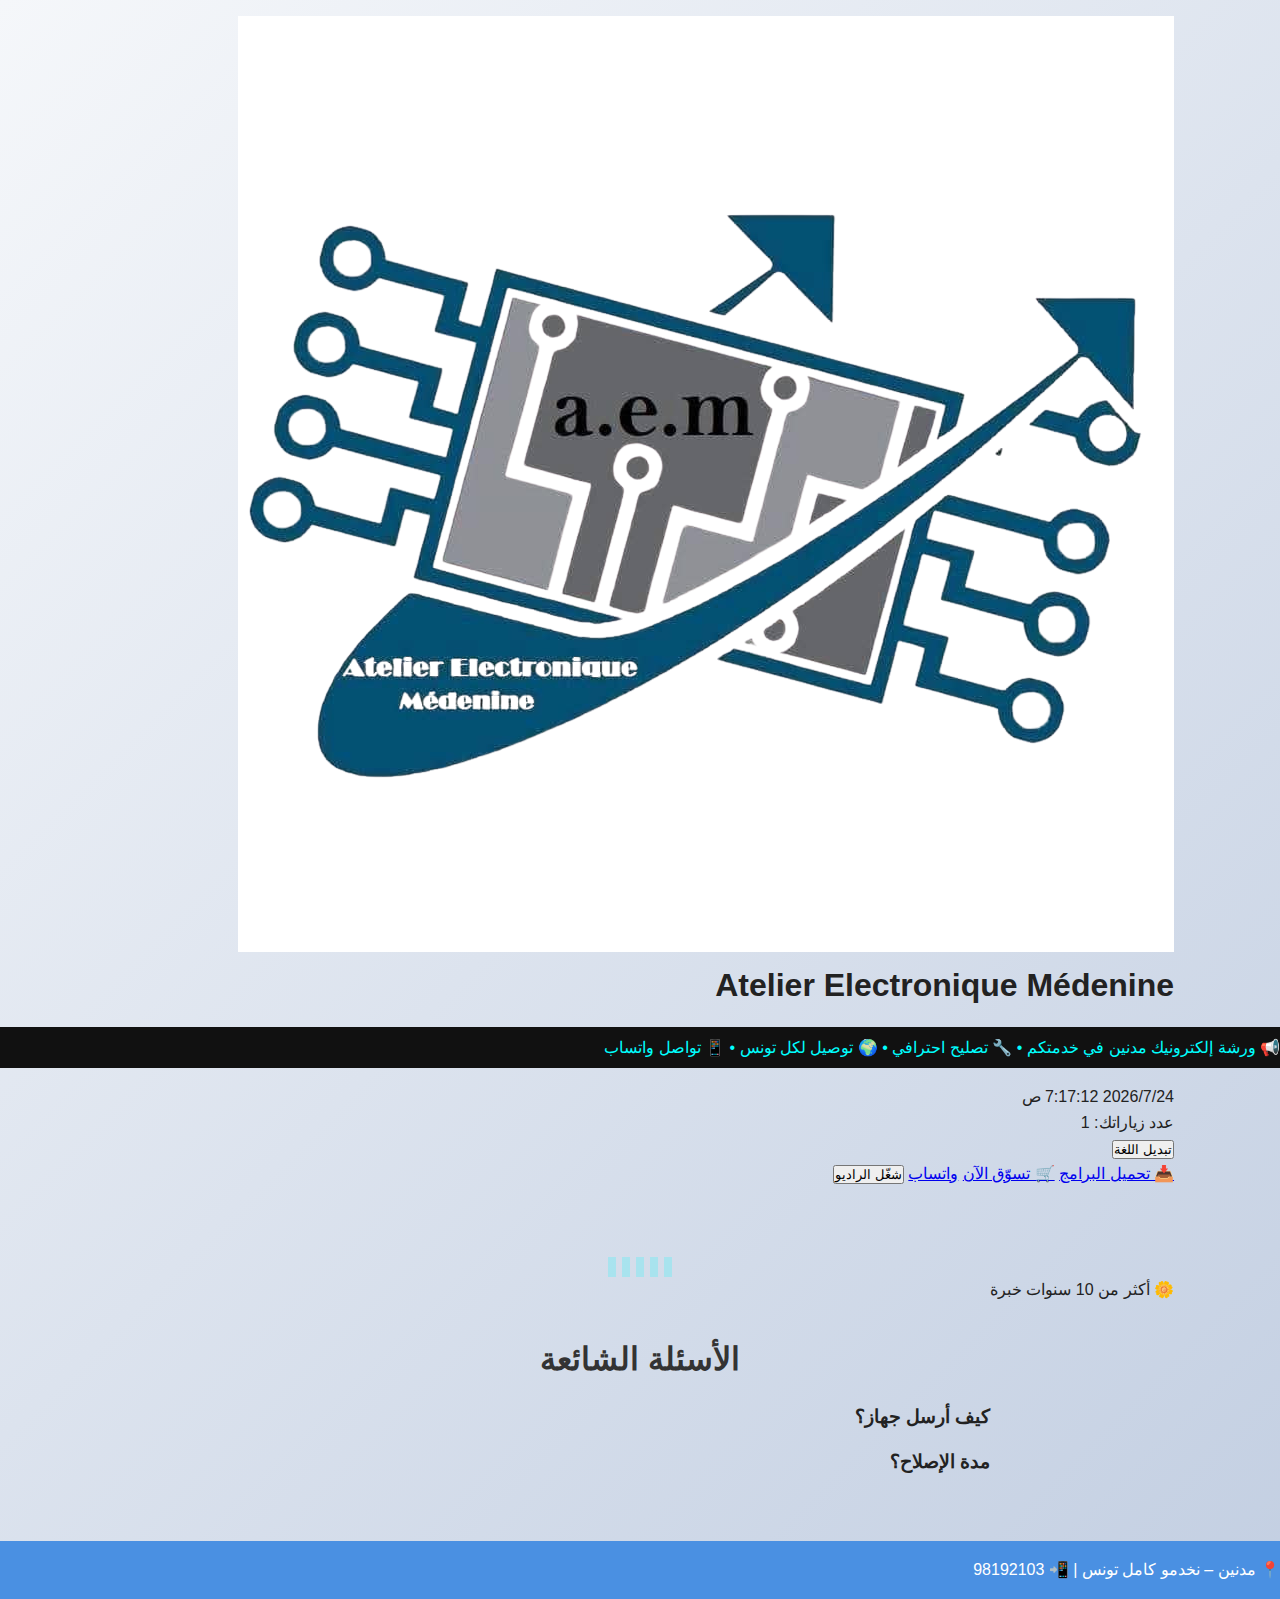
<file: index.html>
<!DOCTYPE html>
<html lang="ar" dir="rtl">
<head>
  <meta charset="UTF-8" />
  <meta name="viewport" content="width=device-width, initial-scale=1" />
  <title>Atelier Electronique Médenine</title>

  <meta name="description" content="Atelier Electronique Médenine - réparation électronique, خدمات تصليح إلكترونيات في تونس">

  <link rel="stylesheet" href="style.css" />

  <style>
    /* ===== News Ticker ===== */
    .news-ticker {
      background: #111;
      color: #0ff;
      overflow: hidden;
      white-space: nowrap;
      padding: 8px 0;
    }
    .news-text {
      display: inline-block;
      animation: scroll 25s linear infinite;
    }
    @keyframes scroll {
      from { transform: translateX(100%); }
      to { transform: translateX(-100%); }
    }

    /* ===== Equalizer ===== */
    .equalizer {
      display: flex;
      justify-content: center;
      align-items: flex-end;
      height: 80px;
      margin-top: 10px;
      opacity: 0.2;
    }
    .equalizer .bar {
      width: 8px;
      height: 20px;
      background: #0ff;
      margin: 0 3px;
      animation: bounce 1s infinite ease-in-out;
      animation-play-state: paused;
    }
    .equalizer.active {
      opacity: 1;
    }
    .equalizer.active .bar {
      animation-play-state: running;
    }
    .bar:nth-child(2){animation-delay:.1s}
    .bar:nth-child(3){animation-delay:.2s}
    .bar:nth-child(4){animation-delay:.3s}
    .bar:nth-child(5){animation-delay:.4s}

    @keyframes bounce {
      0%,100%{height:20px}
      50%{height:70px}
    }

    /* FAQ */
    .faq-item {cursor:pointer}
    .faq-item .answer {display:none}
    .faq-item.open .answer {display:block}
  </style>
</head>

<body>

<header>
  <div class="container header-inner">
    <img src="logo.png" class="logo" alt="Logo">
    <h1>Atelier Electronique Médenine</h1>
  </div>
</header>

<div class="news-ticker">
  <div class="news-text" id="live-news"></div>
</div>

<main class="container">

  <section class="info-bar">
    <div id="current-time"></div>
    <div id="visit-count"></div>
    <button id="toggle-lang-btn">تبديل اللغة</button>
  </section>

  <section class="cta-buttons">
    <a href="download">📥 تحميل البرامج</a>
    <a href="store.html">🛒 تسوّق الآن</a>
    <a href="https://wa.me/21698192103" target="_blank">واتساب</a>
    <button id="radio-btn">شغّل الراديو</button>

    <audio id="radio-stream"
      src="https://stream.radiojar.com/8s5u5tpdtwzuv"
      preload="none"></audio>

    <div class="equalizer" id="equalizer">
      <div class="bar"></div><div class="bar"></div>
      <div class="bar"></div><div class="bar"></div><div class="bar"></div>
    </div>
  </section>

  <section class="experience-badge">🌼 أكثر من 10 سنوات خبرة</section>

  <section class="faq" id="faq"></section>

</main>

<footer>
  <p>📍 مدنين – نخدمو كامل تونس | 📲 98192103</p>
</footer>

<script>
document.addEventListener('DOMContentLoaded',()=>{

/* ===== Language ===== */
let currentLang = localStorage.getItem('aem-lang') || 'ar';
document.documentElement.lang=currentLang;
document.documentElement.dir=currentLang==='ar'?'rtl':'ltr';

/* ===== Time ===== */
function updateTime(){
  const d=new Date();
  document.getElementById('current-time').textContent=d.toLocaleString(
    currentLang==='ar'?'ar-TN':'fr-FR'
  );
}
setInterval(updateTime,1000);
updateTime();

/* ===== Visits (once) ===== */
const key='aem-visits';
let visits=+localStorage.getItem(key)||0;
visits++;
localStorage.setItem(key,visits);
document.getElementById('visit-count').textContent=
currentLang==='ar'?`عدد زياراتك: ${visits}`:`Visites: ${visits}`;

/* ===== News ===== */
function updateNews(){
  const ar=[
    "📢 ورشة إلكترونيك مدنين في خدمتكم",
    "🔧 تصليح احترافي",
    "🌍 توصيل لكل تونس",
    "📱 تواصل واتساب"
  ];
  const fr=[
    "📢 Atelier Electronique Médenine",
    "🔧 Réparation professionnelle",
    "🌍 Livraison en Tunisie",
    "📱 Contact WhatsApp"
  ];
  document.getElementById('live-news').textContent=
  (currentLang==='ar'?ar:fr).join(' • ');
}
updateNews();

/* ===== FAQ ===== */
function loadFAQ(){
document.getElementById('faq').innerHTML=currentLang==='ar'?`
<h2>الأسئلة الشائعة</h2>
<div class="faq-item"><h3>كيف أرسل جهاز؟</h3><div class="answer">عن طريق البريد أو واتساب</div></div>
<div class="faq-item"><h3>مدة الإصلاح؟</h3><div class="answer">حتى 3 أيام عمل</div></div>
`:
`
<h2>FAQ</h2>
<div class="faq-item"><h3>Comment envoyer un appareil ?</h3><div class="answer">Par courrier ou WhatsApp</div></div>
<div class="faq-item"><h3>Délai ?</h3><div class="answer">3 jours ouvrables</div></div>
`;
document.querySelectorAll('.faq-item')
.forEach(i=>i.onclick=()=>i.classList.toggle('open'));
}
loadFAQ();

/* ===== Radio ===== */
const radio=document.getElementById('radio-stream');
const btn=document.getElementById('radio-btn');
const eq=document.getElementById('equalizer');

btn.onclick=()=>{
  if(radio.paused){
    radio.play();
    eq.classList.add('active');
    btn.textContent=currentLang==='ar'?'أوقف الراديو':'Arrêter';
  }else{
    radio.pause();
    eq.classList.remove('active');
    btn.textContent=currentLang==='ar'?'شغّل الراديو':'Écouter';
  }
};

/* ===== Toggle Lang ===== */
document.getElementById('toggle-lang-btn').onclick=()=>{
  currentLang=currentLang==='ar'?'fr':'ar';
  localStorage.setItem('aem-lang',currentLang);
  location.reload();
};

});
</script>

</body>
</html>
</file>
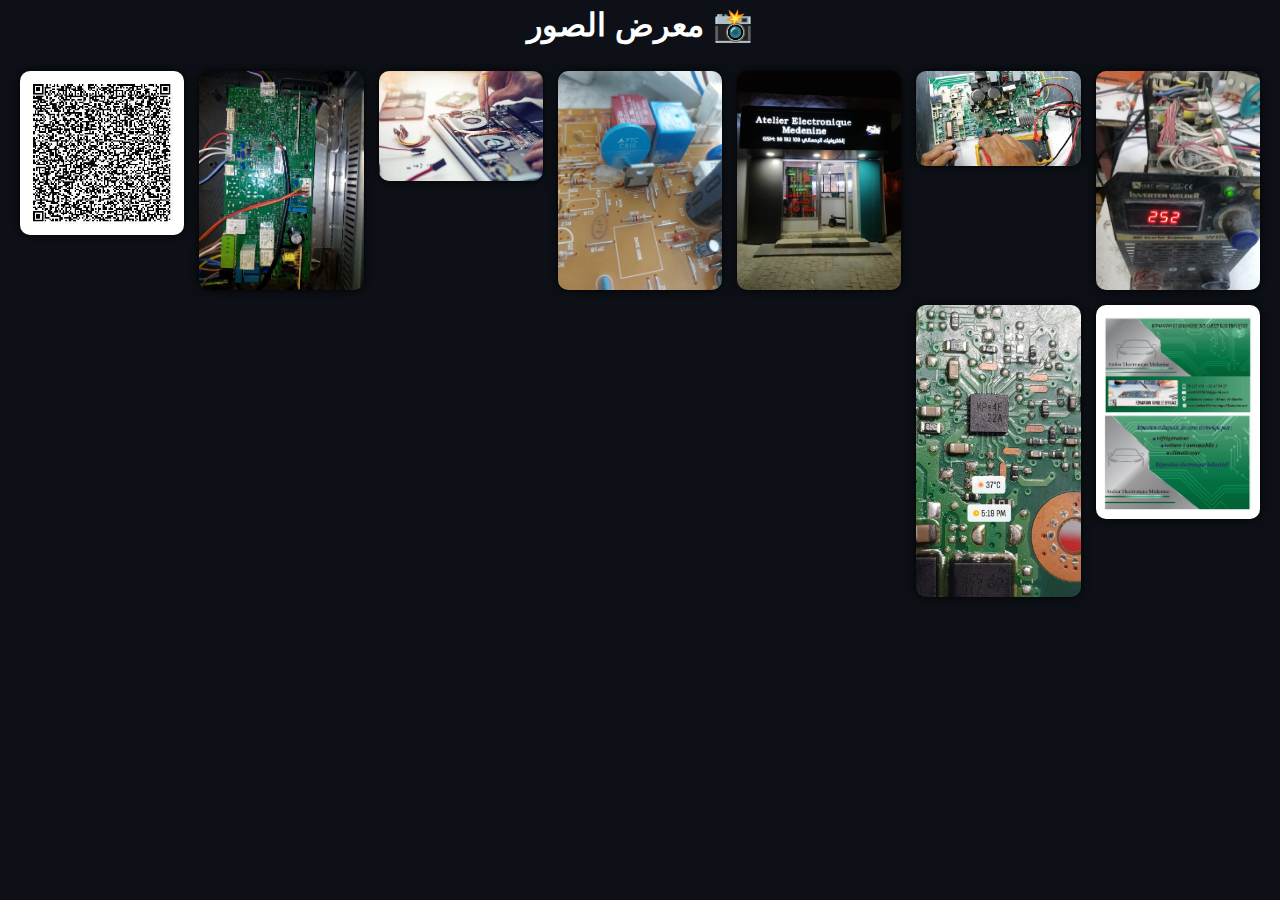
<file: photos.html>
<!DOCTYPE html>
<html lang="ar">
<head>
  <meta charset="UTF-8" />
  <meta name="viewport" content="width=device-width, initial-scale=1.0" />
  <title>معرض الصور</title>
  <link rel="stylesheet" href="style.css" />
  <style>
    body { font-family: sans-serif; background: #0d1117; color: #fff; text-align: center; }
    .gallery { display: grid; grid-template-columns: repeat(auto-fit, minmax(150px, 1fr)); gap: 15px; padding: 20px; }
    .gallery img { width: 100%; border-radius: 10px; box-shadow: 0 0 10px #000; transition: 0.3s; }
    .gallery img:hover { transform: scale(1.05); }
  </style>
</head>
<body>
  <h1>📸 معرض الصور</h1>
  <div class="gallery">
    <img src="photo1.jpg" alt="صورة 1">
    <img src="photo2.jpg" alt="صورة 2">
    <img src="photo3.jpg" alt="صورة 3">
    <img src="photo5.jpg" alt="صورة 5">
    <img src="photo6.jpg" alt="صورة 6">
    <img src="photo7.jpg" alt="صورة 7">
    <img src="photo8.jpg" alt="صورة 8">
    <img src="photo9.jpg" alt="صورة 9">
    <img src="photo10.jpg" alt="صورة 10">
  </div>
</body>
</html>
</file>
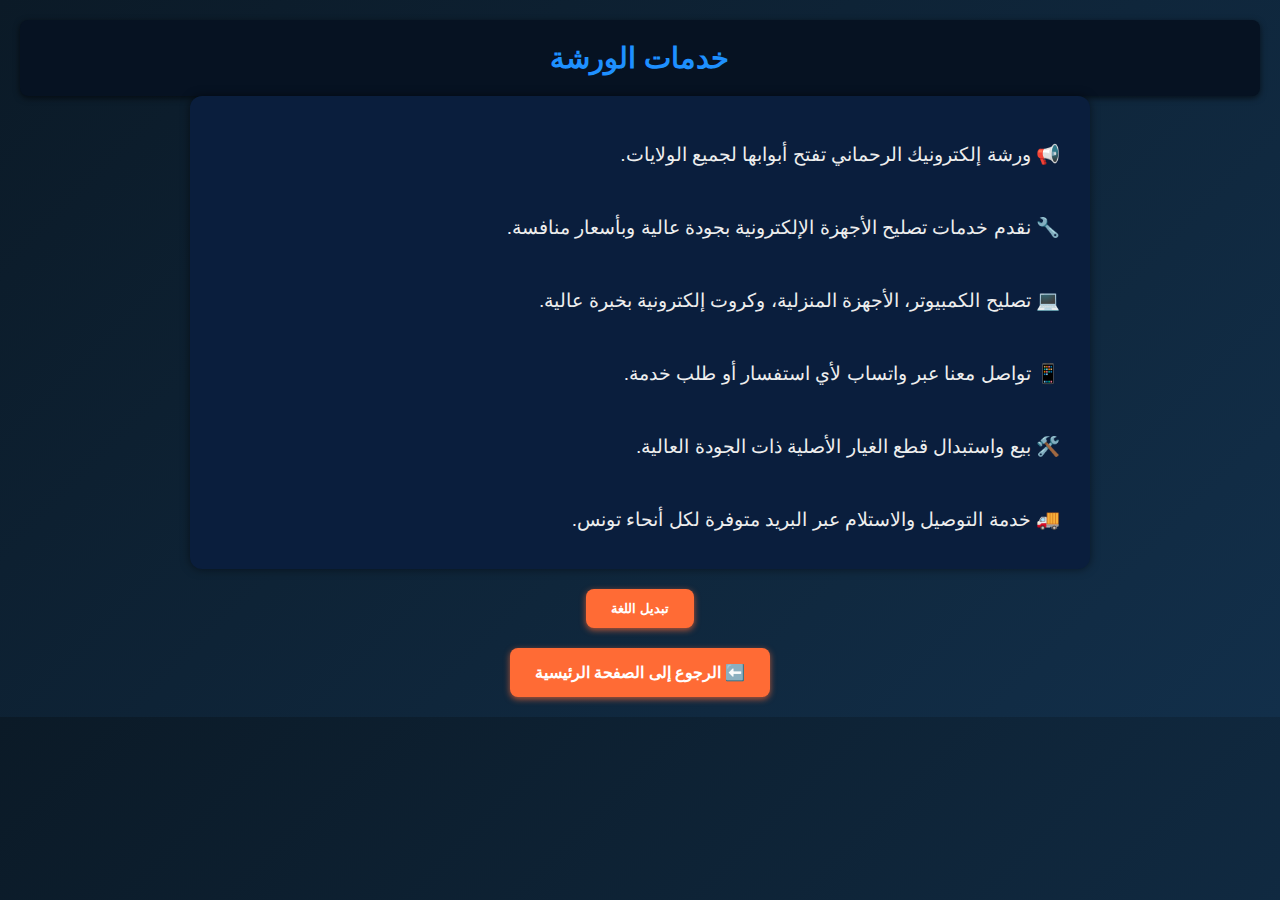
<file: services.html>
<!DOCTYPE html>
<html lang="ar" dir="rtl">
<head>
  <meta charset="UTF-8" />
  <meta name="viewport" content="width=device-width, initial-scale=1" />
  <title>خدمات الورشة | Atelier Electronique Médenine</title>
  <style>
    body {
      font-family: 'Montserrat', 'Open Sans', sans-serif;
      background: linear-gradient(135deg, #0b1a27, #122f4a);
      color: #eee;
      direction: rtl;
      text-align: right;
      line-height: 1.6;
      padding: 20px;
      margin: 0;
    }
    .container {
      max-width: 900px;
      margin: auto;
      display: flex;
      flex-direction: column;
      gap: 20px;
    }
    header {
      background-color: #061222;
      padding: 15px;
      box-shadow: 0 2px 6px rgba(0,0,0,0.6);
      color: #1e90ff;
      font-size: 1.8rem;
      font-weight: bold;
      text-align: center;
      border-radius: 8px;
    }
    .services-text {
      background: #0a1e3d;
      border-radius: 12px;
      padding: 25px 30px;
      box-shadow: 0 0 10px rgba(0,0,0,0.5);
      font-size: 1.2rem;
      display: flex;
      flex-direction: column;
      gap: 15px;
    }
    .services-text p {
      margin-bottom: 8px; /* تقليل المسافة بين الفقرات */
    }
    button, a.btn-return {
      max-width: 220px;
      margin: 0 auto;
      display: block;
      background-color: #ff6b35;
      border: none;
      padding: 12px 25px;
      border-radius: 8px;
      color: white;
      font-weight: 700;
      cursor: pointer;
      text-align: center;
      box-shadow: 0 2px 6px rgba(255,107,53,0.7);
      transition: background-color 0.3s ease;
      text-decoration: none;
    }
    button:hover, a.btn-return:hover {
      background-color: #d9533f;
      box-shadow: 0 4px 12px rgba(217,83,63,0.9);
    }
  </style>
</head>
<body>
  <header>خدمات الورشة</header>

  <div class="container">
    <div class="services-text" id="services-text">
      <!-- النصوص تُضاف هنا عبر جافاسكريبت -->
    </div>

    <button id="toggle-lang-btn">تبديل اللغة</button>

    <a href="index.html" class="btn-return">⬅️ الرجوع إلى الصفحة الرئيسية</a>
  </div>

  <script>
    document.addEventListener('DOMContentLoaded', () => {
      let currentLang = 'ar';

      const servicesText = {
        ar: [
          "📢 ورشة إلكترونيك الرحماني تفتح أبوابها لجميع الولايات.",
          "🔧 نقدم خدمات تصليح الأجهزة الإلكترونية بجودة عالية وبأسعار منافسة.",
          "💻 تصليح الكمبيوتر، الأجهزة المنزلية، وكروت إلكترونية بخبرة عالية.",
          "📱 تواصل معنا عبر واتساب لأي استفسار أو طلب خدمة.",
          "🛠️ بيع واستبدال قطع الغيار الأصلية ذات الجودة العالية.",
          "🚚 خدمة التوصيل والاستلام عبر البريد متوفرة لكل أنحاء تونس."
        ],
        fr: [
          "📢 Atelier Electronique Médenine ouvre ses portes pour toutes les régions.",
          "🔧 Nous proposons des services de réparation électronique de haute qualité à prix compétitifs.",
          "💻 Réparation d'ordinateurs, appareils ménagers et cartes électroniques avec une grande expertise.",
          "📱 Contactez-nous via WhatsApp pour toute demande ou information.",
          "🛠️ Vente et remplacement de pièces d'origine de haute qualité.",
          "🚚 Service de livraison et de collecte par courrier disponible dans toute la Tunisie."
        ]
      };

      const servicesContainer = document.getElementById('services-text');
      const toggleBtn = document.getElementById('toggle-lang-btn');

      function renderServices(lang) {
        servicesContainer.innerHTML = '';
        servicesText[lang].forEach(text => {
          const p = document.createElement('p');
          p.textContent = text;
          servicesContainer.appendChild(p);
        });
      }

      toggleBtn.addEventListener('click', () => {
        currentLang = currentLang === 'ar' ? 'fr' : 'ar';
        document.documentElement.lang = currentLang;
        document.documentElement.dir = currentLang === 'ar' ? 'rtl' : 'ltr';
        renderServices(currentLang);
        toggleBtn.textContent = currentLang === 'ar' ? 'تبديل اللغة' : 'Changer la langue';
      });

      // العرض الابتدائي
      renderServices(currentLang);
    });
  </script>
</body>
</html>
</file>
<file: style.css>
/* Reset */
* {
  margin: 0;
  padding: 0;
  box-sizing: border-box;
}

body {
  font-family: 'Segoe UI', Tahoma, Geneva, Verdana, sans-serif;
  background: linear-gradient(135deg, #f5f7fa, #c3cfe2);
  color: #222;
  direction: rtl;
  line-height: 1.6;
}

.container {
  max-width: 1100px;
  margin: auto;
  padding: 1rem;
}

.header-flex {
  display: flex;
  justify-content: space-between;
  align-items: center;
  padding: 1rem 0;
}

.logo img {
  width: 150px;
  border-radius: 10px;
}

#langToggle {
  background-color: #4a90e2;
  border: none;
  color: white;
  padding: 0.5rem 1rem;
  border-radius: 25px;
  font-weight: bold;
  cursor: pointer;
  transition: background-color 0.3s ease;
}
#langToggle:hover {
  background-color: #357ABD;
}

.hero {
  text-align: center;
  padding: 2rem 1rem;
}

.hero h1 {
  font-size: 2.5rem;
  margin-bottom: 0.5rem;
}

.hero p {
  font-size: 1.2rem;
  margin-bottom: 1rem;
}

.btn {
  background-color: #4a90e2;
  color: white;
  padding: 0.75rem 1.5rem;
  margin: 0 0.5rem;
  border-radius: 30px;
  text-decoration: none;
  font-weight: 600;
  transition: background-color 0.3s ease;
  display: inline-block;
}

.btn:hover {
  background-color: #357ABD;
}

.whatsapp {
  background-color: #25d366;
}

.whatsapp:hover {
  background-color: #1ebe57;
}

.info h2,
.gallery h2,
.radio-news h2,
.faq h2 {
  text-align: center;
  margin: 2rem 0 1rem 0;
  font-size: 2rem;
  color: #333;
}

.info ul {
  list-style-type: disc;
  margin-right: 1.5rem;
  max-width: 700px;
  margin-left: auto;
  margin-bottom: 2rem;
  color: #444;
}

.gallery .media-grid {
  display: flex;
  gap: 1rem;
  flex-wrap: wrap;
  justify-content: center;
}

.media-item {
  max-width: 320px;
  border-radius: 12px;
  box-shadow: 0 4px 8px rgba(0,0,0,0.1);
  object-fit: cover;
}

.radio-news {
  display: flex;
  gap: 2rem;
  flex-wrap: wrap;
  justify-content: center;
  margin-bottom: 2rem;
}

.radio,
.news {
  flex: 1 1 300px;
  background: white;
  padding: 1rem;
  border-radius: 15px;
  box-shadow: 0 2px 10px rgba(0,0,0,0.1);
}

.faq {
  max-width: 700px;
  margin: auto;
  margin-bottom: 3rem;
}

.faq-item {
  margin-bottom: 1rem;
}

.faq-question {
  width: 100%;
  background-color: #4a90e2;
  color: white;
  padding: 0.75rem 1rem;
  border: none;
  border-radius: 12px;
  font-size: 1.1rem;
  cursor: pointer;
  text-align: right;
  transition: background-color 0.3s ease;
}

.faq-question:hover {
  background-color: #357ABD;
}

.faq-answer {
  background-color: #eef2fb;
  padding: 1rem;
  border-radius: 12px;
  margin-top: 0.5rem;
  display: none;
  color: #222;
  font-size: 1rem;
  line-height: 1.4;
}

footer {
  background-color: #4a90e2;
  color: white;
  padding: 1rem 0;
}

.footer-flex {
  display: flex;
  justify-content: space-between;
  align-items: center;
  max-width: 1100px;
  margin: auto;
  padding: 0 1rem;
}

.footer-left p {
  margin-bottom: 0.3rem;
}

.footer-right a {
  color: white;
  font-size: 1.8rem;
  margin-left: 1rem;
  text-decoration: none;
  transition: color 0.3s ease;
}

.footer-right a:hover {
  color: #cce4ff;
}

/* Responsive */
@media (max-width: 768px) {
  .radio-news {
    flex-direction: column;
  }
  .header-flex {
    flex-direction: column;
    gap: 1rem;
  }
}
</file>
